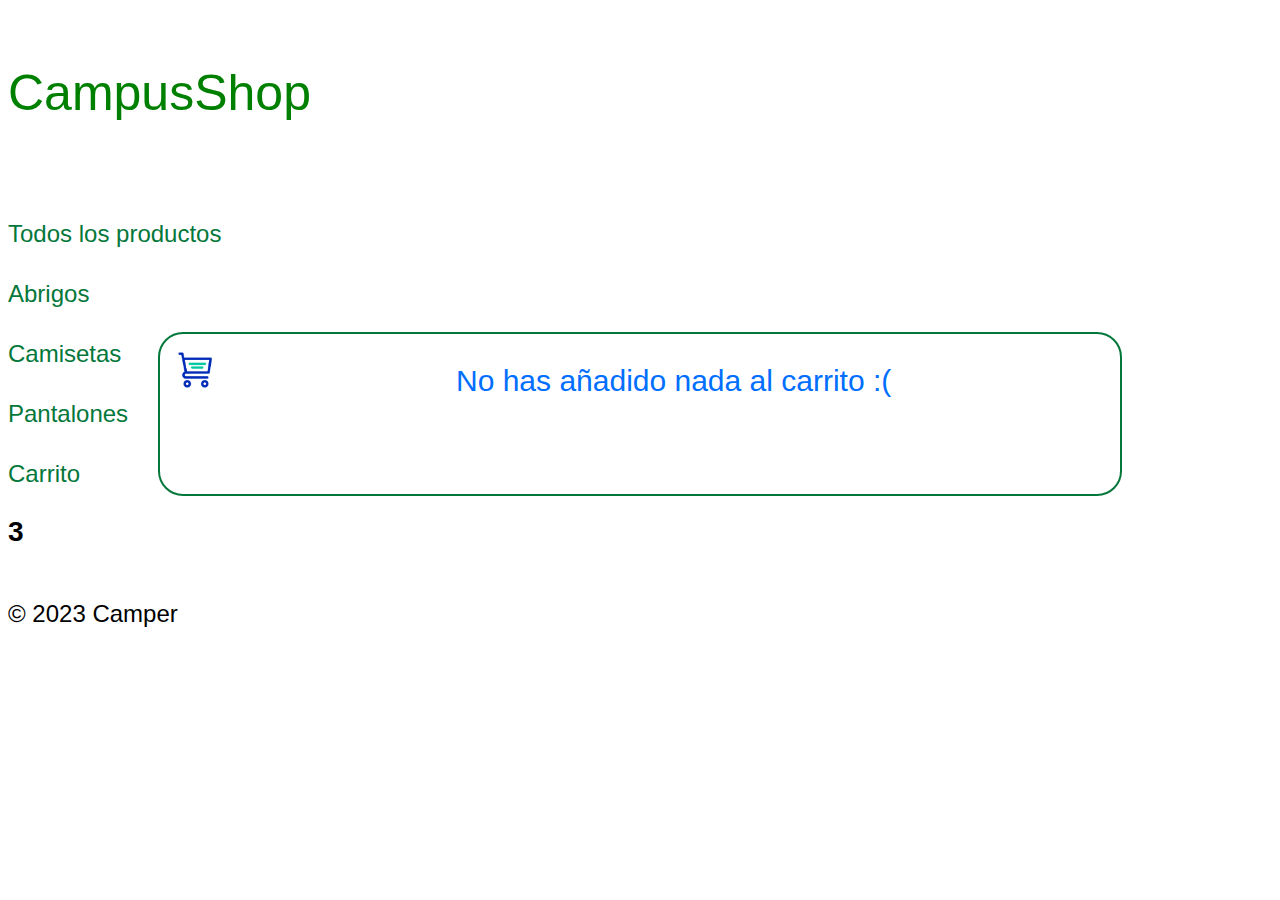
<file: Filtro_HTML_GuerreroMiguel/index6.html>
<!DOCTYPE html>
<html lang="en">
<head>
    <meta charset="UTF-8">
    <meta name="viewport" content="width=device-width, initial-scale=1.0">
    <title> Carrito </title>
    <link rel="stylesheet" href="css/index6.css">
</head>
<body>
    <div class="titulo">
        <p>CampusShop</p>
    </div>
    <div class="menu">
        <div class="MenuOptions">
            <div class="opcion">
                <div class="opcion1">
                    <a href="index.html" class="Opcion1">Todos los productos </a>
                </div>
            </div>
            <div class="opcion">
                <div class="opcion2">
                    <a href="index2.html" class="Opcion2"> Abrigos </a>
                </div>
            </div>
            <div class="opcion">
                <div class="opcion3">
                    <a href="index3.html" class="Opcion3">Camisetas </a>
                </div>
            </div>
            <div class="opcion">
                <div class="opcion4">
                    <a href="index4.html" class="Opcion4">Pantalones </a>
                </div>
            </div>
            <div class="opcion">
                <div class="opcion5">
                    <a href="index5.html" class="Opcion5">Carrito </a>
                    <h3 class="number"> 3 </h3>
                </div>
            </div>
        </div>
        <div class="opcion">
            <p> © 2023 Camper </p>
        </div>
    </div>

    <div class="contenedor3">
        <img src="media/carrito.png">
        <p class="p1"> No has añadido nada al carrito :( </p>
    </div>
</body>
</html>
</file>
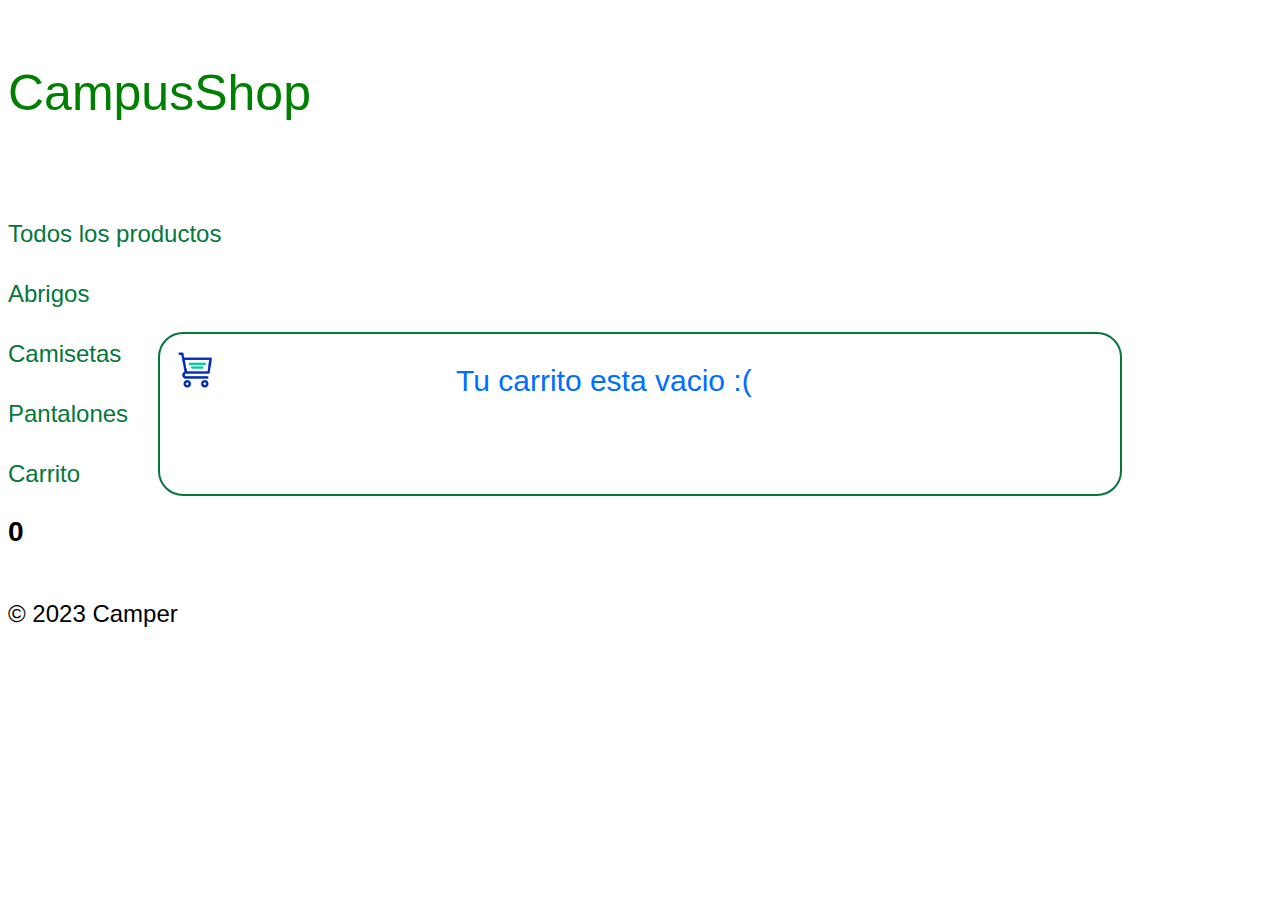
<file: Filtro_HTML_GuerreroMiguel/index7.html>
<!DOCTYPE html>
<html lang="en">
<head>
    <meta charset="UTF-8">
    <meta name="viewport" content="width=device-width, initial-scale=1.0">
    <title> Carrito </title>
    <link rel="stylesheet" href="css/index6.css">
</head>
<body>
    <div class="titulo">
        <p>CampusShop</p>
    </div>
    <div class="menu">
        <div class="MenuOptions">
            <div class="opcion">
                <div class="opcion1">
                    <a href="index.html" class="Opcion1">Todos los productos </a>
                </div>
            </div>
            <div class="opcion">
                <div class="opcion2">
                    <a href="index2.html" class="Opcion2"> Abrigos </a>
                </div>
            </div>
            <div class="opcion">
                <div class="opcion3">
                    <a href="index3.html" class="Opcion3">Camisetas </a>
                </div>
            </div>
            <div class="opcion">
                <div class="opcion4">
                    <a href="index4.html" class="Opcion4">Pantalones </a>
                </div>
            </div>
            <div class="opcion">
                <div class="opcion5">
                    <a href="index5.html" class="Opcion5">Carrito </a>
                    <h3 class="number"> 0 </h3>
                </div>
            </div>
        </div>
        <div class="opcion">
            <p> © 2023 Camper </p>
        </div>
    </div>

    <div class="contenedor3">
        <img src="media/carrito.png">
        <p class="p1"> Tu carrito esta vacio :( </p>
    </div>
</body>
</html>
</file>
<file: Filtro_HTML_GuerreroMiguel/css/index6.css>
*{
    font-family: Arial, Helvetica, sans-serif;
}

.titulo p{
    margin-top: 4rem;
    color: green;
    font-size: 50px;
}

.menu{
    display: flex;
    flex-direction: column;
    font-size: 24px;
}

.MenuOptions{
    margin-top: 1rem;
}

.opcion1{
    margin-top: 2rem;
}

.opcion2{
    margin-top: 2rem;
}

.opcion3{
    margin-top: 2rem;
}

.opcion4{
    margin-top: 2rem;
}

.opcion5{
    margin-top: 2rem;
}

.opcion a{
    text-decoration: none;
    color: #04773B;
}

.opcion a:hover{
    border: 2px solid #0096c7;
}

.contenedor3{
    border-radius: 25px;
    display: flex;
    width: 60rem;
    text-align: center;
    margin: 10px auto;
    height: 10rem;
    margin-top: -20rem;
    border: 2px solid #04773B;
}

.contenedor3 img{
    position: relative;
    margin-left: 1rem;
    margin-top: 1rem;
    width: 40px;
    height: 40px;
}

.p1{
    color: rgb(0, 110, 255);
    display: flex;
    margin-left: 15rem;
    font-size: 30px;
}
</file>
